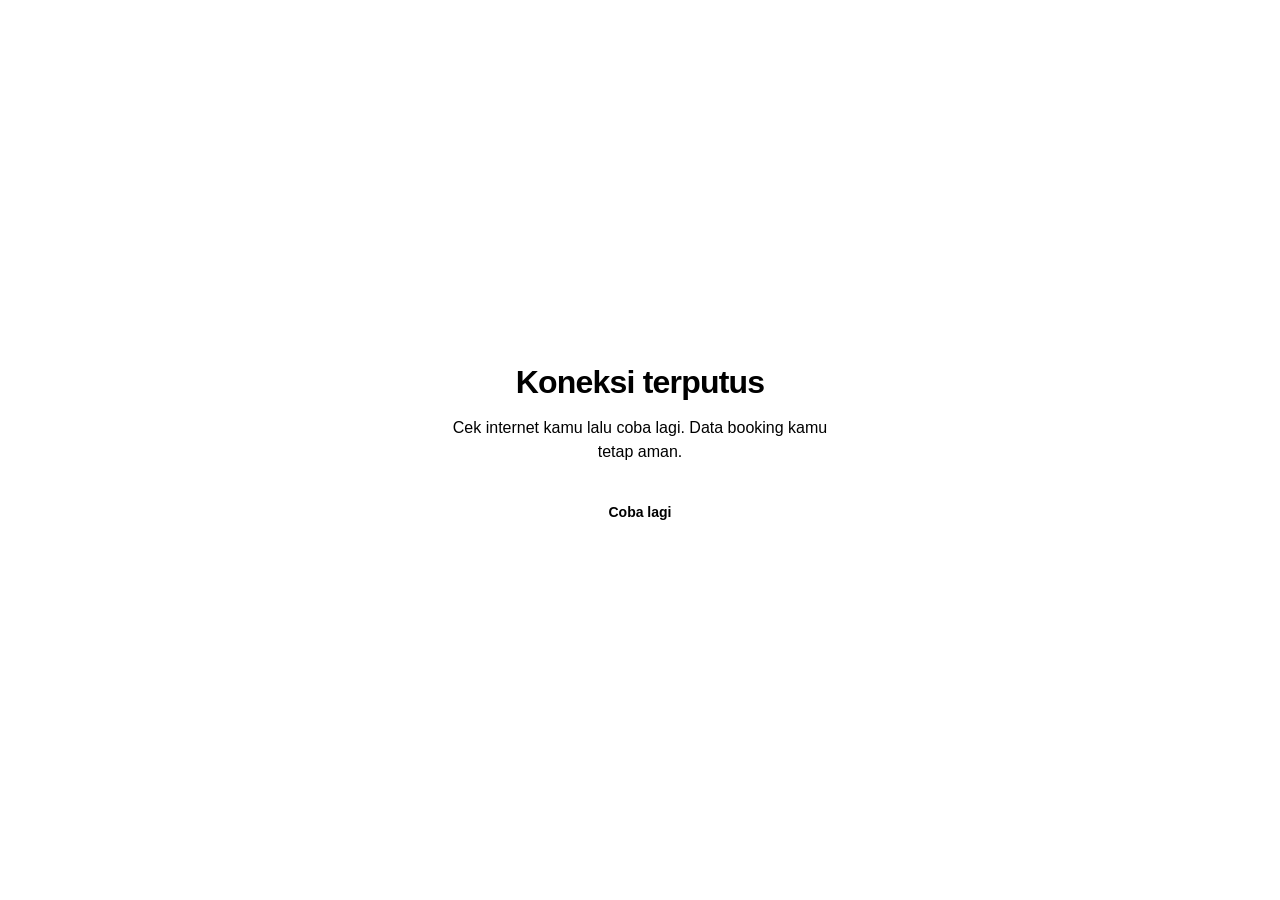
<file: offline.html>
<!DOCTYPE html>
<html lang="id">
<head>
  <meta charset="UTF-8">
  <meta name="viewport" content="width=device-width, initial-scale=1.0">
  <title>LapanganKu - Offline</title>
  <link rel="stylesheet" href="styles.css">
  <style>
    body { display: flex; align-items: center; justify-content: center; min-height: 100vh; padding: 24px; }
    .offline-box { text-align: center; max-width: 400px; }
    .offline-box h1 { font-size: 32px; margin-bottom: 16px; }
    .offline-box p { color: var(--text2); margin-bottom: 24px; }
  </style>
</head>
<body>
  <div class="offline-box">
    <h1>Koneksi terputus</h1>
    <p>Cek internet kamu lalu coba lagi. Data booking kamu tetap aman.</p>
    <button class="btn btn-primary" onclick="location.reload()">Coba lagi</button>
  </div>
</body>
</html>
</file>
<file: styles.css>
/* ============================================================
 LAPANGANKU DESIGN SYSTEM v2 - "COURT JOURNAL"
 Bahasa: editorial-scoreboard. Sudut tajam, garis 1px sebagai
 elemen struktural, monospace untuk semua data, warna brand
 dipakai hemat sebagai aksen. Tokens only (RULES 1.3).
 ============================================================ */
:root{
 /* WHY font: -apple-system resolve ke San Francisco di macOS/iOS.
    BlinkMacSystemFont untuk Chrome di macOS. Tanpa fallback sans-serif —
    di platform non-Apple, browser pakai default sistem (Arial/Helvetica). */
 /* WHY (2026-10-24, permintaan Mas): font, skala ukuran, dan struktur warna menyalin
    sistem KapalPro (SF Pro Display utk judul/angka besar, SF Pro Text utk isi,
    skala clamp, sasis netral slate) - hue utama diganti biru ke hijau. */
 --font-display: "SF Pro Display", -apple-system, BlinkMacSystemFont, "Segoe UI", Roboto, sans-serif;
 --font-body: "SF Pro Text", -apple-system, BlinkMacSystemFont, "Segoe UI", Roboto, "Helvetica Neue", Arial, sans-serif;
 --font: var(--font-body);
 --text-xs: 0.75rem; --text-sm: 0.875rem; --text-base: 1rem;
 --text-lg: clamp(1.125rem, 1.06rem + 0.34vw, 1.25rem);
 --text-xl: clamp(1.25rem, 1.15rem + 0.50vw, 1.5rem);
 --text-2xl: clamp(1.5rem, 1.31rem + 0.95vw, 2rem);
 --text-3xl: clamp(2rem, 1.65rem + 1.75vw, 3rem);
 --text-4xl: clamp(2.25rem, 1.71rem + 2.90vw, 3.5rem);
 --fw-regular: 400; --fw-medium: 500; --fw-semibold: 600; --fw-bold: 700;
 /* spacing scale 8px base */
 --sp-1: 8px; --sp-2: 16px; --sp-3: 24px; --sp-4: 32px; --sp-5: 48px; --sp-6: 64px; --sp-7: 80px;
 /* radius: 4 nilai saja, konsisten */
 --r-sm: 8px; --r-md: 12px; --r-lg: 16px; --r-xl: 24px; --r-full: 999px;
 --maxw: 1280px;
 --ease: cubic-bezier(0.22, 1, 0.36, 1);
 --t-fast: 160ms; --t-med: 280ms; --t-slow: 480ms;
 --sec-pad: 96px;
 --card: var(--bg2);
 /* shadow: 2 tingkat saja */
 --sh-sm: 0 1px 2px rgba(0,0,0,.04), 0 2px 8px rgba(0,0,0,.06);
 --sh-md: 0 2px 8px rgba(0,0,0,.06), 0 8px 24px rgba(0,0,0,.08);
 --sh-lg: 0 8px 32px rgba(0,0,0,.12), 0 16px 48px rgba(0,0,0,.10); }
[data-theme="dark"]{ --bg:#0F172A; --bg2:#1E293B; --bg3:#334155;
 --border:#334155; --border2:#475569;
 --text:#F8FAFC; --text2:#CBD5E1; --text3:#94A3B8; 
 --brand:#4ADE80; --brand2:#22C55E; --on-brand:#052E16;
 --brand-text:#4ADE80; --brand-soft:rgba(74,222,128,.12);
 --brand-strong:#86EFAC; 
 --accent:#4ADE80; --on-accent:#052E16; --accent-soft:rgba(74,222,128,.12);
 --ok:#6FE59A; --warn:#FFC94D; --bad:#FF7A70;
 --ok-soft:rgba(111,229,154,.12); --warn-soft:rgba(255,201,77,.12); --bad-soft:rgba(255,122,112,.12);
 --shadow: 0 1px 2px rgba(0,0,0,.35), 0 8px 24px rgba(0,0,0,.38), 0 20px 48px rgba(0,0,0,.30);
 --shadow-sm: 0 1px 2px rgba(0,0,0,.30), 0 4px 12px rgba(0,0,0,.22);
 --focus:#4ADE80; --scrim:rgba(2,6,17,.66);
 /* WHY --hatch (audit P1-4): lihat catatan di tema terang - pola diagonal penanda slot terisi. */
 --hatch: repeating-linear-gradient(45deg, transparent 0 3px, var(--border2) 3px 4px);
 color-scheme: dark; }
[data-theme="light"]{ --bg:#F8FAFC; --bg2:#FFFFFF; --bg3:#F1F5F9;
 --border:#E2E8F0; --border2:#CBD5E1;
 --text:#0F172A; --text2:#475569; --text3:#64748B;
 --brand:#16A34A; --brand2:#22C55E; --on-brand:#FFFFFF;
 --brand-text:#15803D; --brand-soft:rgba(22,163,74,.10);
 --brand-strong:#166534; 
 --accent:#15803D; --on-accent:#FFFFFF; --accent-soft:rgba(21,128,61,.10);
 --ok:#17703B; --warn:#8A6100; --bad:#B93A30;
 --ok-soft:rgba(23,112,59,.10); --warn-soft:rgba(138,97,0,.10); --bad-soft:rgba(185,58,48,.09);
 --shadow: 0 1px 1px rgba(15,23,42,.04), 0 4px 14px rgba(15,23,42,.08), 0 12px 32px rgba(15,23,42,.10); 
 --shadow-sm: 0 1px 2px rgba(15,23,42,.06), 0 2px 8px rgba(15,23,42,.08);
 --focus:#16A34A; --scrim:rgba(15,23,42,.5);
 /* WHY --hatch (audit P1-4): dipakai .slot.booked + legenda l-booked sebagai pembeda visual
    "terisi" vs "tidak bisa". Sebelumnya variabel ini TIDAK PERNAH didefinisikan sehingga
    deklarasi background jadi tidak valid dan pola hatch hilang di kedua tema. */
 --hatch: repeating-linear-gradient(45deg, transparent 0 3px, var(--border2) 3px 4px);
 color-scheme: light; }
/* ============ RESET & BASE ============ */
*,*::before,*::after{ box-sizing:border-box; margin:0; padding:0; }
html{ scroll-behavior:smooth; }
body{ background:var(--bg); color:var(--text);
 font-family:var(--font-body);
 font-size:16px; line-height:1.5;
 -webkit-font-smoothing:antialiased; }
img,svg{ max-width:100%; display:block; }
button{ font:inherit; color:inherit; background:none; border:none; cursor:pointer; }
input,select{ font:inherit; color:inherit; }
a{ color:var(--brand-text); text-decoration:none; }
a:hover{ text-decoration:underline; }
:focus-visible{ outline:2px solid var(--focus); outline-offset:2px; border-radius:var(--r-sm); box-shadow:0 0 0 4px var(--brand-soft); }
::selection{ background:var(--brand); color:var(--on-brand); }
::-webkit-scrollbar{ width:8px; height:8px; }
::-webkit-scrollbar-track{ background:var(--bg); }
::-webkit-scrollbar-thumb{ background:var(--border2); border-radius:var(--r-full); }
::-webkit-scrollbar-thumb:hover{ background:var(--text3); }
.sr-only{ position:absolute; width:1px; height:1px; padding:0; margin:-1px; overflow:hidden; clip:rect(0 0 0 0); white-space:nowrap; border:0; }
.skip-link{ position:absolute; left:8px; top:8px; z-index:200; background:var(--brand); color:var(--on-brand); padding:8px 16px; border-radius:var(--r-sm); transform:translateY(-56px); transition:transform var(--t-fast) var(--ease); font-size:12px; } 
.skip-link:focus{ transform:translateY(0); }
.link-plain{ background:none; border:none; cursor:pointer; padding:12px 8px; margin:-12px -8px; display:inline-block; color:var(--brand-text); text-decoration:underline; }
/* Typography scale: 12, 14, 16, 20, 24, 32, 48, 72 — weight 400/600/700/800 — tracking -0.02em/0/.01em */
h1{ font-family:var(--font-display); font-size:var(--text-4xl); line-height:1.15; letter-spacing:-0.025em; font-weight:var(--fw-bold); }
h2{ font-family:var(--font-display); font-size:clamp(1.75rem, 1.53rem + 1.10vw, 2.25rem); line-height:1.25; letter-spacing:-0.02em; font-weight:var(--fw-bold); }
h3{ font-family:var(--font-display); font-size:var(--text-2xl); font-weight:var(--fw-semibold); line-height:1.35; letter-spacing:-0.01em; }
.display{ font-family:var(--font-display); font-size:var(--text-4xl); line-height:1.08; letter-spacing:-0.03em; font-weight:var(--fw-bold); font-optical-sizing:auto; }
.kpi-value,.summary-total b,.booking-code,.ccv-amount,.step .n{ font-family:var(--font-display); }
.mlabel{ font-size:12px; letter-spacing:.01em; color:var(--text2); font-weight:var(--fw-semibold); }
.mlabel b{ color:var(--brand-text); font-weight:var(--fw-bold); }
.muted{ color:var(--text2); } .faint{ color:var(--text3); }
.t-sm{ font-size:14px; } .t-xs{ font-size:12px; }
.num-tab{ font-variant-numeric:tabular-nums; }
/* WHY .mono = tabular-nums (audit 360): kelas ini dipakai 15x di chunk-booking/monitoring
   (kode booking, jam, harga) tapi TIDAK PERNAH didefinisikan - sisa dari SF Mono yang dihapus
   di rev 3d. Tidak dikembalikan ke monospace (keputusan user: satu keluarga font), tapi angka
   tetap layak tabular agar kolom jam/harga rata. */
.mono{ font-variant-numeric:tabular-nums; }
/* ============ LAYOUT ============ */
.container{ max-width:var(--maxw); margin:0 auto; padding:0 var(--sp-3); }
.section{ padding:var(--sec-pad) 0 0; position:relative; scroll-margin-top:80px; }
.section > *{ position:relative; }
/* WHY gambar teknik di atas kertas putih (overhaul): denah lama memakai kanvas gelap +
   garis neon + glow + dash + gradien - itu yang membuatnya terasa seperti "AI slop".
   Gaya gambar teknik nyata: kertas putih, warna solid, garis rambut, garis dimensi
   dengan tick. Tidak ada efek sama sekali.
   WHY bertumpuk 1 kolom (bukan 2 kolom): saat berdampingan, denah lapangan yang lanskap
   harus berbagi lebar dengan denah gedung sehingga keduanya menyusut dan label jadi
   kecil. Bertumpuk membuat tiap denah memakai lebar penuh - jauh lebih terbaca.
   WHY max-width 780px: pada lebar penuh, denah gedung yang hampir persegi menjadi
   sangat tinggi (terukur 956px) sehingga satu denah memakan hampir satu layar penuh.
   780px menjaga kedua denah tetap terbaca namun lebih seimbang tingginya. */
.denah-grid{ scroll-margin-top:80px; display:grid; grid-template-columns:1fr; gap:var(--sp-4); margin-top:var(--sp-4); max-width:780px; }
.denah-card{ position:relative; background:var(--card); border:1px solid var(--border); border-radius:var(--r-lg); padding:var(--sp-4); transition:border-color var(--t-med) var(--ease), box-shadow var(--t-med) var(--ease), transform var(--t-med) var(--ease); overflow:hidden; }
.denah-card::before{ content:''; position:absolute; inset:0; border-radius:var(--r-lg); padding:1px; background:linear-gradient(135deg, var(--brand) 0%, transparent 50%, var(--brand) 100%); -webkit-mask:linear-gradient(#fff 0 0) content-box, linear-gradient(#fff 0 0); -webkit-mask-composite:xor; mask-composite:exclude; opacity:0; transition:opacity var(--t-med) var(--ease); pointer-events:none; }
.denah-card:hover{ border-color:transparent; box-shadow:0 12px 40px rgba(0,0,0,0.3), 0 0 0 1px rgba(185,231,43,0.15); transform:translateY(-4px); }
.denah-card:hover::before{ opacity:1; }
/* WHY background putih tetap sama di kedua tema: diagram memang dirancang di atas
   kertas putih, jadi harus tetap putih di tema gelap sekalipun - itu gaya gambar teknik.
   WHY aspect-ratio asli per denah: karena sudah bertumpuk, tiap denah tidak perlu
   dipaksa sama tinggi lagi - cukup memakai rasio aslinya. Sisa ruang (letterbox) tidak
   terlihat karena panel dan kertas sama-sama putih. */
.denah-card .denah-img-wrap{ position:relative; border-radius:var(--r-md); overflow:hidden; background:#FFFFFF; display:flex; align-items:center; justify-content:center; }
.denah-card .denah-img-wrap::after{ content:''; position:absolute; inset:0; border-radius:var(--r-md); box-shadow:inset 0 0 0 1px var(--border); pointer-events:none; }
.denah-grid > .denah-card:first-child .denah-img-wrap{ aspect-ratio:600 / 370; }
/* WHY tanpa max-height/max-width: keduanya memaksa lebar panel mengecil sehingga muncul
   ruang kosong di sisi kartu (terukur panel 615px di kartu 916px). Rasio asli saja
   membuat panel selalu mengisi lebar kartu penuh. */
.denah-grid > .denah-card:last-child .denah-img-wrap{ aspect-ratio:560 / 565; }
.denah-card img{ width:100%; height:100%; object-fit:contain; object-position:center; display:block; transition:transform var(--t-slow) var(--ease); }
.denah-card:hover img{ transform:scale(1.02); }
.denah-card .denah-label{ margin-top:20px; font-size:14px; font-weight:var(--fw-semibold); color:var(--text); letter-spacing:-0.01em; display:flex; align-items:center; gap:8px; }
.denah-card .denah-label::before{ content:''; width:6px; height:6px; border-radius:var(--r-sm); background:var(--brand); flex:none; }
.denah-card .denah-desc{ margin-top:6px; font-size:13px; color:var(--text3); line-height:1.6; }
/* WHY top:6px (bukan 24px): pada 24px badge menimpa tepi atas panel putih dan terlihat
   "ditempel" sekaligus mendesak garis dimensi. Di 6px badge duduk di padding atas kartu,
   di atas panel, jadi tidak ada elemen yang bertumpuk. */
.denah-card .denah-badge{ position:absolute; z-index:2; top:6px; right:var(--sp-3); padding:4px 10px; border-radius:var(--r-full); background:var(--bg2); border:1px solid var(--border2); font-size:11px; font-weight:var(--fw-semibold); color:var(--text2); }
@media (max-width:768px){
  /* WHY max-height dilepas di mobile: pada lebar sempit, batas tinggi membuat gambar
     menyusut horizontal dan menyisakan ruang putih. Rasio asli saja sudah benar. */
  .denah-grid > .denah-card:last-child .denah-img-wrap{ max-height:none; }
}
.sec-rule{ display:flex; justify-content:space-between; align-items:baseline; gap:24px; border-top:1px solid var(--border); padding-top:16px; margin-bottom:32px; flex-wrap:wrap; }
.sec h2{ margin-bottom:12px; letter-spacing:-0.02em; }
.lede{ color:var(--text2); font-size:16px; max-width:44em; margin-bottom:32px; line-height:1.6; } 
@media (max-width:768px){ :root{ --sec-pad:40px; } h1{ letter-spacing:-0.01em; } h3{ letter-spacing:0; } } 
/* ============ HEADER ============ */
.hero-media picture{ display:block; aspect-ratio:1280/960; } /* WHY Lighthouse CLS: reflow saat hero img termuat menggeser footer (skor 0.74) - aspect-ratio di wrapper picture mencadangkan ruang lebih awal dari width/height img yang tertunda render */
/* Waiver user (25 Sep): bebas dari batas blur RULES untuk pass apple-design - 16px + saturate 180% ala iOS.
 Deklarasi ganda: browser tanpa color-mix (Safari 15) memakai var(--bg) solid - graceful degradation Rule 7.3 */
.hdr{ position:sticky; top:0; z-index:100; background:var(--bg); background:color-mix(in srgb, var(--bg) 82%, transparent); backdrop-filter:blur(20px) saturate(200%); -webkit-backdrop-filter:blur(20px) saturate(200%); border-bottom:1px solid var(--border); }
.topbar-progress{ position:absolute; left:0; right:0; bottom:-1px; height:2px; overflow:hidden; opacity:0; transition:opacity var(--t-fast) var(--ease); pointer-events:none; }
.topbar-progress.on{ opacity:1; }
.topbar-progress i{ display:block; height:100%; width:40%; background:var(--brand-strong); transform:translateX(-100%); }
.topbar-progress.on i{ animation:progress-slide 1s var(--ease) infinite; }
@keyframes progress-slide{ from{ transform:translateX(-100%); } to{ transform:translateX(350%); } }
.hdr-in{ display:flex; align-items:center; gap:var(--sp-2); height:60px; }
.logo{ display:flex; align-items:center; gap:10px; font-weight:var(--fw-bold); font-size:16px; letter-spacing:-0.02em; color:var(--text); margin-right:var(--sp-2); }

.logo svg{ flex:none; }
.nav{ display:flex; gap:2px; flex:1; }
.nav a{ position:relative; padding:8px 14px; min-height:44px; display:inline-flex; align-items:center; color:var(--text2); font-size:12px; font-weight:var(--fw-semibold); border-radius:var(--r-sm); transition:color var(--t-fast) var(--ease), background-color var(--t-fast) var(--ease); }

.nav a[aria-current="page"]{ color:var(--text); background:var(--bg3); border-radius:var(--r-full); }
.hdr-actions{ display:flex; align-items:center; gap:8px; margin-left:auto; }
.icon-btn{ min-width:44px; height:44px; display:inline-flex; align-items:center; justify-content:center; gap:6px; border-radius:var(--r-sm); border:1px solid var(--border); color:var(--text2); transition:transform var(--t-fast) var(--ease), color var(--t-fast) var(--ease), border-color var(--t-fast) var(--ease), background-color var(--t-fast) var(--ease); }
.icon-btn.labeled{ width:auto; padding:0 14px; font-size:12px; font-weight:var(--fw-semibold); }
.icon-btn.labeled span.lbl{ white-space:nowrap; }


.icon-btn[aria-pressed="true"]{ color:var(--brand-text); border-color:var(--brand-text); }
@media (max-width:640px){ .nav a{ padding:8px 8px; letter-spacing:.01em; } .logo{ flex:none; } .logo span{ display:none; } .hdr-actions{ flex:none; } .hdr-actions .lbl{ display:none; } .icon-btn.labeled{ padding:10px; } .user-chip .t-sm{ display:none; } .hdr-in{ gap:8px; } } 
@media (max-width:420px){ .nav a:first-child{ display:none; } } 
@media (max-width:360px){ .hdr-in{ gap:4px; } .icon-btn.labeled{ padding:8px; } .user-chip{ padding:6px 8px; } .hdr-actions{ gap:6px; } } 
/* user chip */
.user-wrap{ position:relative; min-height:44px; }
.user-chip{ display:flex; align-items:center; gap:10px; min-height:44px; padding:4px 14px 4px 4px; border:1px solid var(--border); border-radius:var(--r-sm); transition:border-color var(--t-fast) var(--ease), transform var(--t-fast) var(--ease); }

.user-chip[aria-expanded="true"]{ border-color:var(--brand-text); }
.avatar{ width:32px; height:32px; border-radius:var(--r-full); background:var(--brand); color:var(--on-brand); display:flex; align-items:center; justify-content:center; font-weight:var(--fw-bold); font-size:14px; } 
.user-menu{ position:absolute; right:0; top:calc(100% + 8px); background:var(--bg2); border:1px solid var(--border2); border-radius:var(--r-md); box-shadow:var(--sh-md); min-width:230px; padding:8px; opacity:0; transform:translateY(-4px) scale(.97); transform-origin:top right; pointer-events:none; transition:opacity var(--t-fast) var(--ease), transform var(--t-fast) var(--ease); } /* popover ala iPadOS: kartu 12px + elevasi berlapis */
.user-menu.open{ opacity:1; transform:translateY(0) scale(1); pointer-events:auto; }
.user-menu .um-name{ font-weight:var(--fw-bold); padding:8px 12px 2px; }
.user-menu .um-email{ font-size:12px; color:var(--text2); padding:0 12px 10px; border-bottom:1px solid var(--border); margin-bottom:8px; word-break:break-all; }
.user-menu button{ display:flex; width:100%; align-items:center; gap:8px; padding:10px 12px; min-height:44px; border-radius:var(--r-sm); color:var(--text2); font-size:12px; transition:opacity var(--t-fast) var(--ease); }
.user-menu button:hover{ color:var(--text); opacity:.85; }
/* ============ BUTTONS ============ */
.btn{ display:inline-flex; align-items:center; justify-content:center; gap:10px; min-height:48px; padding:12px 24px; border-radius:var(--r-full); font-size:14px; font-weight:var(--fw-semibold); border:1px solid transparent; position:relative; overflow:hidden; transition:transform var(--t-fast) var(--ease), opacity var(--t-fast) var(--ease), box-shadow var(--t-fast) var(--ease), background-color var(--t-fast) var(--ease); }




.btn[disabled]{ opacity:.4; cursor:not-allowed; transform:none; }
/* WHY ripple: layer radial terpisah (opacity+transform only, scale ke 2.4) - node dihapus sendiri via animationend */
.btn .ripple{ position:absolute; border-radius:50%; pointer-events:none; background:currentColor; opacity:.25; transform:scale(0); animation:ripple 500ms var(--ease) forwards; }
@keyframes ripple{ to{ transform:scale(2.4); opacity:0; } }
.btn-primary{ background:var(--brand); color:var(--on-brand); }

.btn-ghost{ border-color:var(--border2); color:var(--text); }

.btn-danger{ border-color:var(--bad); color:var(--bad); background:transparent; }

.btn-sm{ min-height:44px; padding:8px 16px; font-size:12px; }
.btn .spin{ display:none; width:14px; height:14px; border:2px solid currentColor; border-top-color:transparent; border-radius:50%; animation:rot .8s linear infinite; }
.btn.loading .spin{ display:inline-block; }
.btn.loading{ opacity:.75; pointer-events:none; }
@keyframes rot{ to{ transform:rotate(360deg); } }
/* ============ TAGS (square, mono) ============ */
.tag{ display:inline-flex; align-items:center; gap:7px; padding:5px 12px; border-radius:var(--r-full); font-size:12px; font-weight:var(--fw-bold); } /* pill ala iOS */
.tag::before{ content:""; width:7px; height:7px; border-radius:var(--r-full); background:currentColor; flex:none; }
.tag-ok{ background:var(--ok-soft); color:var(--ok); }
.tag-warn{ background:var(--warn-soft); color:var(--warn); }
.tag-bad{ background:var(--bad-soft); color:var(--bad); }
.tag-brand{ background:var(--brand-soft); color:var(--brand-text); }
.tag-neutral{ background:var(--bg3); color:var(--text2); }
/* ============ CARDS / PANELS ============ */
.card{ background:var(--bg2); border:1px solid var(--border); border-radius:var(--r-md); padding:var(--sp-3); box-shadow:var(--sh-sm); } /* kartu ala iOS: permukaan naik + bayangan lembut */
.panel{ background:var(--bg2); border:1px solid var(--border); border-radius:var(--r-md); padding:var(--sp-3); box-shadow:var(--sh-sm); }
.panel h3{ margin-bottom:var(--sp-2); letter-spacing:-0.01em; }
.block + .block{ margin-top:var(--sp-3); }
.block-title{ display:flex; justify-content:space-between; align-items:center; gap:16px; margin-bottom:8px; flex-wrap:wrap; }
.block-title .hint{ font-size:12px; color:var(--text3); }
.divider{ border:none; border-top:1px solid var(--border); margin:var(--sp-3) 0; }
/* ============ HERO ============ */
.hero{ padding:var(--sp-7) 0 0; }
.hero-grid{ display:grid; grid-template-columns:7fr 5fr; gap:var(--sp-6); align-items:start; } 
.hero-copy{ display:flex; flex-direction:column; gap:var(--sp-3); align-items:flex-start; }
.kicker{ display:flex; align-items:center; gap:12px; font-size:12px; font-weight:var(--fw-semibold); color:var(--text2); }
.kicker::before{ content:""; width:8px; height:8px; border-radius:var(--r-full); background:var(--brand-strong); flex:none; }
.lede-hero{ font-size:20px; color:var(--text2); max-width:32em; margin:4px 0 8px; line-height:1.6; }
.hero-cta{ display:flex; gap:var(--sp-2); flex-wrap:wrap; align-items:center; margin-top:8px; }
.link-arrow{ display:inline-flex; align-items:center; gap:8px; min-height:48px; padding:12px 8px; font-size:12px; font-weight:var(--fw-semibold); color:var(--text2); transition:color var(--t-fast) var(--ease); }
.link-arrow:hover{ color:var(--text); }
.link-arrow svg{ transition:transform var(--t-fast) var(--ease); }
.link-arrow:hover svg{ transform:translateY(2px); }
.hero-media{ margin-top:var(--sp-1); position:relative; overflow:hidden; border-radius:var(--r-lg); } 
/* WHY Lighthouse CLS (0.74): reflow saat hero img selesai dimuat menggeser footer - aspect-ratio di wrapper picture
 mencadangkan ruang SEBELUM browser menghitung layout dari width/height img (yang baru efektif setelah dimuat).
 translateZ memberi layer sendiri - gambar besar yang didekode tidak memicu reflow viewport. */
.hero-media picture{ display:block; aspect-ratio:1280/960; transform:translateZ(0); }
.hero-media img{ width:100%; height:100%; object-fit:cover; display:block; border:1px solid var(--border); border-radius:var(--r-lg); filter:saturate(.92) contrast(1.02); transition:transform 600ms var(--ease); } 
.hero-media:hover img{ transform:scale(1.025); }
.hero-media::after{ content:''; position:absolute; inset:0; pointer-events:none; box-shadow:inset 0 0 0 1px var(--border); border-radius:var(--r-lg); transition:box-shadow var(--t-med) var(--ease); }
.hero-media:hover::after{ box-shadow:inset 0 0 0 1px var(--border2), 0 6px 22px var(--brand-soft); }

.strip{ display:grid; grid-template-columns:repeat(4,1fr); border-top:1px solid var(--border); border-bottom:1px solid var(--border); margin-top:var(--sp-6); }
.strip .cell{ padding:20px 24px 20px 0; }
.strip .cell + .cell{ border-left:1px solid var(--border); padding-left:24px; }
.strip .cl{ font-size:12px; color:var(--text3); }
.strip .cv{ font-size:16px; font-weight:var(--fw-bold); margin-top:6px; font-variant-numeric:tabular-nums; letter-spacing:-0.01em; }
@media (max-width:900px){ .hero-grid{ grid-template-columns:1fr; gap:var(--sp-4); } }
@media (max-width:768px){ .strip{ grid-template-columns:1fr 1fr; }
 .strip .cell{ padding:14px 16px 14px 0; }
 .strip .cell + .cell{ border-left:1px solid var(--border); padding-left:16px; }
 .strip .cell:nth-child(odd){ border-left:0; padding-left:0; }
 .strip .cell:nth-child(n+3){ border-top:1px solid var(--border); } }
/* ============ COURT LIST (editorial rows) ============ */
.court-list{ border-bottom:1px solid var(--border); }
.court-row{ display:grid; grid-template-columns:44px 1fr auto 40px; align-items:center; gap:20px; padding:24px 0; border-top:1px solid var(--border); color:var(--text); min-height:88px; transition:background-color var(--t-fast) var(--ease), transform var(--t-fast) var(--ease); }
 
.court-row .idx{ font-size:14px; color:var(--text3); font-variant-numeric:tabular-nums; transition:color var(--t-fast) var(--ease); }

.court-row .cwrap{ display:flex; flex-direction:column; gap:4px; min-width:0; }
.court-row .cname{ font-size:24px; font-weight:var(--fw-bold); letter-spacing:-0.02em; line-height:1.2; transition:color var(--t-fast) var(--ease); }

.court-row .cmeta{ display:flex; align-items:center; gap:8px; font-size:12px; color:var(--text3); }
.court-row .dot{ width:8px; height:8px; border-radius:var(--r-full); background:var(--ok); flex:none; }
.court-row .cprice{ font-size:20px; font-weight:var(--fw-bold); font-variant-numeric:tabular-nums; white-space:nowrap; }
.court-row .cprice small{ font-size:12px; color:var(--text3); font-weight:var(--fw-semibold); }
.court-row .go{ color:var(--text3); display:flex; justify-content:flex-end; transition:transform var(--t-fast) var(--ease), color var(--t-fast) var(--ease); }

@media (max-width:640px){ .court-row{ grid-template-columns:32px 1fr auto; gap:12px; }
 .court-row .go{ display:none; }
 .court-row .cname{ font-size:20px; } }
/* ============ FACILITIES STRIP ============ */
/* WHY grid 4 kolom (bukan flex-wrap): dengan flex-wrap, 8 item pecah mengikuti lebar
   kontennya jadi baris 3 + 5 - garis pemisah antar baris tidak sejajar dan sisi kanan
   baris pertama kosong ~50%, terlihat berantakan. Grid membagi rata 4+4 sehingga semua
   garis pemisah lurus satu kolom dan tidak ada ruang menganggur. */
.fac-strip{ display:grid; grid-template-columns:repeat(4,1fr); grid-auto-rows:1fr; border-top:1px solid var(--border); border-bottom:1px solid var(--border); }
/* WHY `>` (direct child): label dibungkus <span class="fac-t">, tanpa ini aturan
   padding/border ikut kena label dalam dan tiap item jadi dobel garis.
   WHY border kiri (bukan kanan): dengan border kanan, item terakhir tiap baris masih
   membawa garis dan tepi kanan strip jadi terlihat "menggantung". Border kiri + nol
   di item pertama tiap baris membuat tepi kiri bersih dan garis hanya di ANTAR kolom. */
.fac-strip > span{ font-size:12px; font-weight:var(--fw-semibold); color:var(--text2); padding:18px 20px; border-left:1px solid var(--border); min-height:64px; display:flex; align-items:center; gap:10px; }
.fac-strip > span:nth-child(4n+1){ border-left:0; padding-left:0; }
.fac-strip > span svg{ flex:none; color:var(--brand-text); }
/* WHY min-width:0 + line-height: label terpanjang ("Rental raket + shuttle") bisa
   membungkus 2 baris; tanpa ini sel grid bisa melar melebihi kolomnya. */
.fac-strip .fac-t{ min-width:0; line-height:1.35; }
@media (max-width:768px){ .fac-strip{ grid-template-columns:repeat(2,1fr); }
  .fac-strip > span:nth-child(4n+1){ border-left:1px solid var(--border); padding-left:20px; }
  .fac-strip > span:nth-child(2n+1){ border-left:0; padding-left:0; } }
/* WHY satu rasio 4:3: 3 foto galeri ini aslinya beda rasio (3:2, 2:3, 3:4), jadi grid
   tampak berantakan. Semua dipaksa ke 4:3 + object-fit:cover agar ukurannya identik
   dan crop-nya bersih tanpa distorsi (stretch).
   WHY border/radius di figure, bukan img: figure punya overflow:hidden, jadi border
   pada img akan ikut terpotong oleh crop. */
.gallery{ display:grid; grid-template-columns:repeat(3,1fr); gap:16px; margin-top:var(--sp-4); }
.gallery figure{ margin:0; position:relative; aspect-ratio:4 / 3; overflow:hidden; border:1px solid var(--border); border-radius:var(--r-md); transition:box-shadow var(--t-slow) var(--ease); }
.gallery img{ width:100%; height:100%; display:block; object-fit:cover; object-position:center; filter:saturate(.92) contrast(1.02); transition:transform var(--t-slow) var(--ease); }
.gallery figure:hover img{ transform:scale(1.04); }
.gallery figure:hover{ box-shadow:0 12px 32px rgba(0,0,0,.15); }

@media (max-width:768px){ .gallery{ grid-template-columns:repeat(2,1fr); } }
/* ============ STEPS ============ */
.steps{ display:grid; grid-template-columns:repeat(3,1fr); gap:var(--sp-3); }
.step{ border-top:1px solid var(--border); padding-top:24px; }
.step .n{ display:block; font-size:48px; font-weight:var(--fw-bold); color:var(--brand-text); line-height:1.1; margin-bottom:16px; font-variant-numeric:tabular-nums; letter-spacing:-0.02em; }
.step p{ color:var(--text2); font-size:16px; margin-top:8px; line-height:1.6; }
@media (max-width:768px){ .steps{ grid-template-columns:1fr; } }
/* ============ FAQ ============ */
.faq details{ border-top:1px solid var(--border); }
.faq details:last-child{ border-bottom:1px solid var(--border); }
.faq summary{ list-style:none; display:flex; justify-content:space-between; align-items:center; gap:24px; padding:24px 0; min-height:44px; cursor:pointer; font-size:20px; font-weight:var(--fw-semibold); letter-spacing:-0.01em; transition:color var(--t-fast) var(--ease), transform var(--t-fast) var(--ease); }
.faq summary::-webkit-details-marker{ display:none; }
 
.faq summary svg{ flex:none; color:var(--text3); transition:transform var(--t-med) var(--ease); }
.faq details[open] summary svg{ transform:rotate(45deg); }
.faq .faq-body{ padding:0 40px 24px 0; color:var(--text2); max-width:56em; line-height:1.6; }
/* ============ FOOTER ============ */
.footer{ border-top:1px solid var(--border); padding:var(--sp-6) 0 var(--sp-3); margin-top:var(--sp-7); }
.foot-grid{ display:grid; grid-template-columns:2fr 1fr 1fr; gap:var(--sp-4); }
.foot-grid h3{ font-size:14px; font-weight:var(--fw-semibold); color:var(--text2); margin-bottom:12px; }
.foot-grid ul{ list-style:none; display:flex; flex-direction:column; gap:0; align-items:flex-start; }
.foot-grid li, .foot-grid p{ color:var(--text2); font-size:14px; line-height:1.6; }
.foot-grid .flink{ font-size:12px; color:var(--text2); text-decoration:none; display:flex; align-items:center; min-height:44px; padding:12px 12px 12px 0; } /* WHY Lighthouse target-size: display:flex (bukan inline-block) - inline-block duduk di baseline sehingga box klik 44px overflow keluar li dan bertabrakan antar item (LH: safe space 23px < 24px); flex = block-level pas 44px, align-items:flex-start menjaga lebar selebar teks, padding kanan memberi affordance tanpa menyentuh kolom tetangga */
.foot-grid .flink:hover{ color:var(--text); }
.foot-grid .flink.link-plain{ margin:0; } /* WHY target-size: link-plain bawa margin -12px utk tekst inline; di footer, margin negatif itu membuat box 44px saling menimpa (LH: safe space 20px) */
/* WHY perf (LCP render-delay 85%): landing dirender statis di HTML (SSR shell) - hero melukis sebelum JS tiba.
 Konten sinkron dengan fungsi JS (landingHeroHtml + landingSectionsHtml, config demo); JS hydration re-render ulang
 di task yang sama tanpa perubahan visual. Regenerate saat konten landing berubah: node tools/build-ssr.mjs */
.colophon{ margin-top:var(--sp-5); padding-top:16px; border-top:1px solid var(--border); display:flex; justify-content:space-between; gap:16px; flex-wrap:wrap; font-size:12px; color:var(--text3); }
@media (max-width:768px){ .foot-grid{ grid-template-columns:1fr; } }
/* ============ DEMO BANNER ============ */
.demo-banner{ border-bottom:1px solid var(--border); background:var(--bg2); font-size:12px; color:var(--text2); padding:10px 24px; display:flex; gap:10px; align-items:center; justify-content:center; text-align:center; }
.demo-banner b{ color:var(--accent); }
/* ============ GATE / LOGIN ============ */
.gate{ max-width:460px; margin:var(--sp-6) auto; }
.gate .card{ display:flex; flex-direction:column; gap:var(--sp-2); align-items:center; padding:var(--sp-4); border-radius:var(--r-md); }
.gate h1{ font-size:32px; margin-bottom:4px; letter-spacing:-0.02em; }
.gate .kicker{ margin-bottom:8px; }
#gsi-holder{ min-height:44px; display:flex; justify-content:center; }
/* ============ TABS - segmented control ala iOS (rev 4d apple-design) ============ */
.tabs{ display:inline-flex; gap:2px; background:var(--bg3); border-radius:var(--r-md); padding:3px; margin-bottom:var(--sp-3); max-width:100%; overflow-x:auto; }
.tabs [role="tab"], .tabs [data-otab]{ padding:9px 16px; min-height:44px; font-size:14px; font-weight:var(--fw-semibold); color:var(--text2); border-radius:var(--r-sm); display:inline-flex; align-items:center; gap:8px; white-space:nowrap; transition:color var(--t-fast) var(--ease), background-color var(--t-fast) var(--ease), box-shadow var(--t-fast) var(--ease); }
.tabs [role="tab"]:hover, .tabs [data-otab]:hover{ color:var(--text); }
.tabs [role="tab"][aria-selected="true"], .tabs [data-otab][aria-selected="true"]{ color:var(--text); background:var(--bg2); box-shadow:var(--sh-sm); }
/* ============ BOOKING ============ */
.datebar{ display:flex; align-items:stretch; gap:8px; margin-bottom:var(--sp-2); }
.datebar .dnav{ align-self:center; }
.date-scroll{ display:flex; gap:8px; overflow-x:auto; scroll-behavior:smooth; scroll-snap-type:x proximity; scroll-padding-left:4px; padding-bottom:4px; scrollbar-width:thin; }
.date-chip{ flex:none; width:64px; min-height:60px; scroll-snap-align:start; border:1px solid var(--border); border-radius:var(--r-md); background:var(--bg2); display:flex; flex-direction:column; align-items:center; justify-content:center; gap:2px; transition:transform var(--t-fast) var(--ease), border-color var(--t-fast) var(--ease), background-color var(--t-fast) var(--ease); } /* kartu kecil 12px ala widget iOS */
.date-chip:hover{ border-color:var(--border2); transform:translateY(-2px); }

.date-chip[aria-pressed="true"]{ background:var(--brand); border-color:var(--brand-strong); color:var(--on-brand); transform:translateY(0); animation:slot-pop 200ms var(--ease); }
.date-chip .dc-day{ font-size:10px; font-weight:var(--fw-semibold); opacity:.75; }
.date-chip .dc-date{ font-size:20px; font-weight:var(--fw-bold); font-variant-numeric:tabular-nums; } .bk-grid{ display:grid; grid-template-columns:1fr 340px; gap:var(--sp-3); align-items:start; }
 .bk-grid > *{ min-width:0; } 
@media (max-width:1024px){ .bk-grid{ grid-template-columns:1fr; } }
/* slots */
.slot-grid{ display:grid; grid-template-columns:repeat(4,1fr); gap:8px; }
@media (min-width:641px){ .slot-grid{ grid-template-columns:repeat(8,1fr); } }
.slot{ min-height:48px; border:1px solid var(--border); border-radius:var(--r-md); background:var(--bg2); font-size:14px; font-weight:var(--fw-bold); font-variant-numeric:tabular-nums; display:flex; align-items:center; justify-content:center; gap:4px; position:relative; transition:transform var(--t-fast) var(--ease), border-color var(--t-fast) var(--ease), background-color var(--t-fast) var(--ease), color var(--t-fast) var(--ease); } /* slot ala app: 10px, di antara kontrol & kartu */
/* WHY slot pop: feedback pilihan dengan ring mengembang (box-shadow blur saja saat hover ringan, ring via inset shadow token) */



@keyframes slot-pop{ 0%{ transform:scale(.92); } 60%{ transform:scale(1.04); } 100%{ transform:scale(1); } }

 





@keyframes bell-swing{ 0%,84%,100%{ transform:rotate(0); } 88%{ transform:rotate(9deg); } 92%{ transform:rotate(-8deg); } 96%{ transform:rotate(4deg); } }


@keyframes fade-slide{ from{ opacity:0; transform:translateY(6px); } to{ opacity:1; transform:translateY(0); } }


.slot-legend i{ width:12px; height:12px; border-radius:var(--r-sm); display:inline-block; border:1px solid var(--border2); }





/* radio squares */



 /* pill kapsul */




/* court pick rows */







/* summary */









@media (max-width:1024px){ .sticky-summary{ position:static; } }
/* booking saya rows */




/* ============ OWNER ============ */
 /* panel KPI ala widget iOS: 20px */





@media (max-width:1024px){ .score{ grid-template-columns:1fr 1fr; }
 .score .kpi:nth-child(odd){ border-left:0; }
 .score .kpi:nth-child(n+3){ border-top:1px solid var(--border); }
 .kpi-value{ font-size:32px; } }
@media (max-width:480px){ .score{ grid-template-columns:1fr; } .score .kpi + .kpi{ border-left:0; border-top:1px solid var(--border); } .hdr-in{ padding:0 16px; } }
@media (max-width:360px){ .hdr-in{ padding:0 8px; } } 



table.timeline td{ height:30px; min-width:30px; border-radius:var(--r-sm); background:var(--bg3); }



 


 


.filters select, .filters input{ background:var(--bg2); border:1px solid var(--border); border-radius:var(--r-md); padding:8px 12px; min-height:44px; font-size:14px; }

 /* tabel dalam kartu ala Numbers/Settings */







/* ============ MODAL ============ */



 /* sheet iOS: 20px atas, tanpa garis aksen atas - material & elevasi cukup */
@media (min-width:640px){ .modal-backdrop{ align-items:center; padding:var(--sp-3); }
 .modal-panel{ border-radius:var(--r-lg); transform:scale(.96); transition:transform 200ms var(--ease); } /* dialog desktop: 20px ala macOS */
 .modal-backdrop.open .modal-panel{ transform:none; }
 .modal-backdrop.closing .modal-panel{ transform:scale(.96); } }
/* grab handle sheet mobile (§10): tidak tampil di desktop */
.sheet-grip{ display:none; }
@media (max-width:639px){ .sheet-grip{ display:block; width:36px; height:5px; border-radius:var(--r-full); background:var(--border2); margin:0 auto 10px; cursor:grab; touch-action:none; } } /* grip iOS */


@media (max-width:639px){ .modal-backdrop.open .modal-panel, .modal-backdrop.closing .modal-panel{ transition:none; } }





/* QRIS mock + payment */
 









/* form field modal (walk-in dst) - label kecil di atas input, konsisten dengan summary-rows */

.fld input, .fld select{ background:var(--bg2); border:1px solid var(--border); border-radius:var(--r-md); padding:10px 12px; min-height:44px; font-size:14px; color:var(--text); width:100%; }

/* ticket / success */

@keyframes pop-in{ from{ opacity:0; transform:scale(.7); } to{ opacity:1; transform:scale(1); } }


/* ============ TOAST ============ */


 /* ikon dalam bulatan lembut ala badge iOS */








@keyframes toast-in{ from{ opacity:0; transform:translateY(12px); } to{ opacity:1; transform:translateY(0); } }
@keyframes toast-out{ from{ opacity:1; } to{ opacity:0; transform:translateY(8px); } }
@keyframes toast-bar{ from{ transform:scaleX(1); } to{ transform:scaleX(0); } }
/* ============ SKELETON ============ */

.skel::after{ content:''; position:absolute; inset:0; background:linear-gradient(90deg,transparent,rgba(255,255,255,.08),transparent); transform:translateX(-100%); animation:shimmer 1.5s infinite; }
@keyframes pulse{ from{ opacity:.55; } to{ opacity:1; } }
@keyframes shimmer{ to{ transform:translateX(100%); } }
/* ============ EMPTY & ERROR STATE ============ */










/* ============ VIEW TRANSITION ============ */

/* WHY LCP: opacity:0 di frame awal membuat hero "tak terlihat" bagi LCP - kandidat menunggu animasi selesai
 (trace: kandidat hero img di-paint ulang @+2.7s). Transform-only tetap teranimasi tanpa menunda LCP. */
@keyframes view-in{ from{ transform:translateY(8px); } to{ transform:translateY(0); } }



/* stagger sudah ada di atas */









/* theme crossfade via View Transitions API - hanya opacity+transform sesuai RULES 1.5 */
@keyframes vt-in{ from{ opacity:0; transform:scale(1.012); } to{ opacity:1; transform:scale(1); } }
@keyframes vt-out{ from{ opacity:1; } to{ opacity:0; } }
::view-transition-old(root){ animation:vt-out 200ms var(--ease) both; }
::view-transition-new(root){ animation:vt-in 300ms var(--ease) both; }
/* ============ MICRO-INTERACTIONS ============ */
/* date-chip hover sudah ada di atas */
/* court-pick:active sudah ada di atas */
/* tabs transition sudah ada di atas */
.tabs [role="tab"]:active, .tabs [data-otab]:active{ transform:scale(.97); }
/* success-box animation sudah ada di atas */

/* toast animation sudah ada di atas */


/* page transition: fade+slide halus */


/* stagger sudah ada di atas */









/* ============ REDUCED MOTION ============ */
@media (prefers-reduced-motion: reduce){ *,*::before,*::after{ animation-duration:.01ms !important; animation-iteration-count:1 !important; transition-duration:.01ms !important; }
 html{ scroll-behavior:auto; } 
 ::view-transition-old(root), ::view-transition-new(root){ animation:none !important; }
 .chart-svg .bar{ transform:scaleY(1); }
 .hbar i{ transform:scaleX(1); }
 .reveal, [data-stagger] > *{ opacity:1; transform:none; transition:none; }
 .btn .ripple{ display:none; }
 .hero-media img{ transform:none !important; }
 .denah-card:hover img{ transform:none !important; }
 .gallery figure:hover img{ transform:none !important; }
 .court-row:hover{ transform:none !important; }
 .court-row:hover .go{ transform:none !important; }
 .faq summary:hover{ transform:none !important; }
 .date-chip:hover{ transform:none !important; }
 .slot.free:hover{ transform:none !important; }
 .radio-pill label:hover{ transform:none !important; }
 .court-pick:hover .cp-name{ transform:none !important; }
 .icon-btn:hover{ transform:none !important; }
 .user-chip:hover{ transform:none !important; }
 .btn-primary:hover{ transform:none !important; }
 .toast{ animation:none !important; }
 .slot.selected{ animation:none !important; }
 .success-box{ animation:none !important; }
 .waitlist-ok{ animation:none !important; }
 .inline-err{ animation:none !important; } }
@media (prefers-contrast: more){ :root{ --border:var(--text3); --border2:var(--text2); }
 .hdr{ background:var(--bg); backdrop-filter:none; -webkit-backdrop-filter:none; border-bottom-color:var(--text3); }
 .toast{ background:var(--bg2); backdrop-filter:none; -webkit-backdrop-filter:none; border-color:var(--text3); }
 .slot.blocked{ border-color:var(--text3); }
 .court-row .dot{ border:1px solid var(--text3); }
 .tag{ border:1px solid currentColor; } }
@media (prefers-reduced-transparency: reduce){ .hdr{ background:var(--bg); backdrop-filter:none; -webkit-backdrop-filter:none; } /* material jadi solid, tanpa blur */
 .toast{ background:var(--bg2); backdrop-filter:none; -webkit-backdrop-filter:none; } /* toast ikut solid */ }
@media (prefers-contrast: more){ .hdr{ background:var(--bg); backdrop-filter:none; -webkit-backdrop-filter:none; border-bottom-color:var(--text3); } /* near-solid + border kontras */
 .toast{ background:var(--bg2); backdrop-filter:none; -webkit-backdrop-filter:none; border-color:var(--text3); } }
@media print{ .hdr, .demo-banner, .hero-cta, .footer, #toasts, .modal-backdrop, .topbar-progress{ display:none !important; }
 body{ background:#fff; color:#000; }
 .ticket{ border:2px dashed #000; }
 .booking-code{ font-size:32px; } }
/* ---------- rating & ulasan (adopsi pola AYO) ---------- */
.stars{ display:inline-flex; gap:1px; align-items:center; letter-spacing:0; }













/* ---------- aturan venue & kebijakan (adopsi pola AYO) ---------- */





/* ---------- aturan venue & kebijakan: lihat blok lengkap di bagian bawah ---------- */

@media (prefers-reduced-motion:no-preference){ .review-card{ transition:border-color var(--t-med) ease, transform var(--t-med) ease; }
 .review-card:hover{ border-color:var(--brand); transform:translateY(-2px); } }
/* ---------- form ulasan (rating picker) ---------- */








@media (prefers-reduced-motion:reduce){ .rating-btn{ transition:none; }
 .review-card:hover{ transform:none; } }
/* ---------- produk tambahan (adopsi pola AYO) ---------- */













/* ---------- harga jam sepi (adopsi pola AYO) ---------- */
.slot .off-mark{ position:absolute; top:3px; left:4px; font-size:9px; font-weight:var(--fw-bold); line-height:1; color:var(--ok); letter-spacing:0; }


@media (prefers-reduced-motion:reduce){ .addon-row, .ao-btn{ transition:none; } }

/* === ADDON (produk tambahan) — dipulihkan dari overhaul === */
.addon-list{ display:flex; flex-direction:column; gap:8px; }
.addon-row{ display:flex; align-items:center; justify-content:space-between; gap:12px; padding:12px 14px; border:1px solid var(--border); border-radius:var(--r-sm); background:var(--bg2); letter-spacing:.02em; transition:border-color var(--t-fast) var(--ease); }
.addon-row.on{ border-color:var(--brand); }
.ao-info{ display:flex; flex-direction:column; gap:2px; min-width:0; }
.ao-info b{ font-size:14px; font-weight:var(--fw-medium); }
.ao-num{ min-width:28px; text-align:center; font-size:14px; font-weight:var(--fw-semibold); }
.ao-price{ font-size:12px; color:var(--text3); }
.ao-price small{ font-weight:var(--fw-regular); }
.ao-qty{ display:inline-flex; align-items:center; gap:2px; flex:none; }
.ao-btn{ width:34px; height:34px; padding:0; border:1px solid var(--border); border-radius:var(--r-sm); background:var(--bg); color:var(--text); font-size:16px; line-height:1; cursor:pointer; transition:border-color var(--t-fast) var(--ease); }
.ao-btn:hover:not([disabled]){ border-color:var(--brand); color:var(--brand-text); }
.ao-btn[disabled]{ opacity:.35; cursor:not-allowed; }
.ao-btn:focus-visible{ outline:2px solid var(--brand); outline-offset:2px; }
/* WHY tidak ada `transition:none` kedua di sini (audit P3-2): blok lama menimpanya sehingga
   SEMUA transisi add-on mati - sisa patch yang tertinggal. Transisi didefinisikan sekali di atas. */

/* === CSS DIPULIHKAN DARI OVERHAUL === */

.user-chip:active, .radio-pill label:active, .link-arrow:active, .pay-opt:active, .toast .t-act:active, .user-menu button:active{ transform:scale(.97); transition:transform 100ms ease-out; }

.slot.mine{ background:var(--brand-soft); border-color:var(--brand-text); color:var(--brand-text); cursor:default; letter-spacing:.02em; }

.slot.booked{ background:var(--bg3) var(--hatch); border-color:var(--border); color:var(--text3); cursor:pointer; letter-spacing:.02em; }
 
.slot.booked:hover{ border-color:var(--text3); color:var(--text2); }

.slot .wl-mark{ display:inline-flex; color:var(--brand-text); opacity:.9; animation:bell-swing 2.4s var(--ease) infinite; transform-origin:top center; letter-spacing:.02em; }

.slot .peak-mark{ position:absolute; top:4px; right:5px; font-size:10px; font-weight:var(--fw-bold); line-height:1.2; color:var(--warn); letter-spacing:.02em; }

.slot.selected .peak-mark{ color:var(--on-brand); letter-spacing:.02em; }

.waitlist-form .radio-pill label span{ pointer-events:none; letter-spacing:.02em; }

.slot-legend .l-free i{ background:var(--bg2); letter-spacing:.02em; }

.slot-legend .l-mine i{ background:var(--brand-soft); border-color:var(--brand-text); letter-spacing:.02em; }

.slot-legend .l-booked i{ background:var(--bg3) var(--hatch); letter-spacing:.02em; }

.slot-legend .l-blocked i{ background:none; border-style:dashed; letter-spacing:.02em; }

.slot-legend .l-peak i{ background:var(--warn-soft); border-color:var(--warn); letter-spacing:.02em; }

/* radio squares */
.radio-row{ display:flex; gap:8px; flex-wrap:wrap; letter-spacing:.02em; }

/* court pick rows */
.court-picks{ border-bottom:1px solid var(--border); letter-spacing:.02em; }

.court-pick[aria-pressed="true"] .cp-state{ background:var(--brand); color:var(--on-brand); padding:3px 10px; border-radius:var(--r-sm); animation:slot-pop 200ms var(--ease); letter-spacing:.02em; }

/* summary */
.summary-rows{ display:flex; flex-direction:column; gap:10px; margin-bottom:var(--sp-2); letter-spacing:.02em; }

.summary-rows .row{ display:flex; justify-content:space-between; gap:16px; font-size:14px; letter-spacing:.02em; }

.summary-rows .row .rl{ font-size:12px; letter-spacing:.02em; color:var(--text3); padding-top:2px; }

.summary-rows .row b{ text-align:right; font-weight:var(--fw-semibold); letter-spacing:.02em; }

.summary-total{ display:flex; justify-content:space-between; align-items:baseline; border-top:1px solid var(--border2); padding-top:12px; margin-top:4px; letter-spacing:.02em; }
.voucher-row{ display:flex; gap:8px; margin-top:12px; }
/* WHY input voucher di-CSS-kan (audit P1-6): sebelumnya text-transform:uppercase dipasang
   inline. Keputusan user (rev 3h) menghapus semua uppercase; huruf besar kini murni urusan
   data (kode di-uppercase saat dibandingkan), bukan tampilan. */
.voucher-row input{ flex:1; background:var(--bg2); border:1px solid var(--border); border-radius:var(--r-sm); padding:10px 12px; min-height:44px; font-size:14px; color:var(--text); }
.voucher-applied{ display:flex; align-items:center; gap:6px; background:var(--ok-soft); border:1px solid var(--ok); border-radius:var(--r-sm); padding:8px 12px; margin-bottom:12px; font-size:13px; color:var(--ok); }

.summary-total b{ font-size:32px; font-weight:var(--fw-bold); letter-spacing:-0.02em; font-variant-numeric:tabular-nums; }

.consent{ display:flex; gap:10px; align-items:flex-start; font-size:14px; color:var(--text2); margin:var(--sp-2) 0; letter-spacing:.02em; }

.consent input{ margin-top:3px; width:16px; height:16px; accent-color:var(--brand); flex:none; letter-spacing:.02em; }

/* booking saya rows */
.my-booking{ display:flex; justify-content:space-between; align-items:center; gap:var(--sp-2); border:1px solid var(--border); border-radius:var(--r-md); padding:var(--sp-2); background:var(--bg2); box-shadow:var(--shadow-sm); flex-wrap:wrap; letter-spacing:.02em; }

.my-booking + .my-booking{ margin-top:8px; letter-spacing:.02em; }

.my-booking .mb-when{ font-weight:var(--fw-bold); font-size:14px; font-variant-numeric:tabular-nums; letter-spacing:.02em; }

.my-booking .mb-meta{ font-size:12px; color:var(--text2); margin-top:2px; letter-spacing:.02em; }

.kpi-label{ font-size:12px; font-weight:var(--fw-semibold); letter-spacing:.02em; color:var(--text3); }

.kpi-sub{ font-size:12px; letter-spacing:.02em; color:var(--text3); margin-top:8px; }
 
.timeline-wrap{ overflow-x:auto; }

table.timeline .tl-court{ font-size:12px; font-weight:var(--fw-bold); letter-spacing:.02em; text-align:left; padding-right:8px; white-space:nowrap; color:var(--text2); }

.filters .search{ flex:1; min-width:180px; }

.tbl-wrap{ overflow-x:auto; border:1px solid var(--border); border-radius:var(--r-md); box-shadow:var(--shadow-sm); background:var(--bg2); }
 /* tabel dalam kartu ala Numbers/Settings */
table.tbl{ border-collapse:collapse; width:100%; min-width:820px; font-size:14px; }

table.tbl th{ text-align:left; padding:12px 16px; font-size:10px; font-weight:var(--fw-bold); letter-spacing:.02em; color:var(--text3); border-bottom:1px solid var(--border2); background:var(--bg2); white-space:nowrap; }

table.tbl td{ padding:14px 16px; border-bottom:1px solid var(--border); vertical-align:middle; }

table.tbl tr:last-child td{ border-bottom:none; }

table.tbl tbody tr{ transition:opacity var(--t-fast) var(--ease); }

table.tbl tbody tr:hover td{ background:var(--bg3); }

.cust-row{ cursor:pointer; }

.modal-head{ display:flex; justify-content:space-between; align-items:center; gap:16px; margin-bottom:var(--sp-2); letter-spacing:.02em; }

.modal-body{ padding:var(--sp-2) 0; letter-spacing:.02em; }

.modal-center{ text-align:center; letter-spacing:.02em; }

.cp-price{ font-size:14px; font-weight:var(--fw-bold); color:var(--text2); white-space:nowrap; letter-spacing:.02em; }

.cp-price small{ font-size:12px; color:var(--text3); font-weight:var(--fw-semibold); letter-spacing:.02em; }

/* QRIS mock + payment */
.qris-box{ background:var(--bg); border-radius:var(--r-sm); padding:16px; display:flex; justify-content:center; margin:0 auto var(--sp-2); width:fit-content; letter-spacing:.02em; }
 
.pay-opts{ display:flex; flex-direction:column; gap:8px; margin:var(--sp-2) 0; }

.pay-opt{ display:flex; justify-content:space-between; align-items:center; gap:16px; border:1px solid var(--border); border-radius:var(--r-sm); padding:14px 16px; cursor:pointer; min-height:56px; transition:transform var(--t-fast) var(--ease), border-color var(--t-fast) var(--ease); }

.pay-opt:hover{ border-color:var(--border2); }

.pay-opt:active{ transform:scale(.98); }

.pay-opt.sel{ border-color:var(--brand-strong); background:var(--brand-soft); }

.pay-opt .po-name{ font-weight:var(--fw-bold); letter-spacing:.02em; }

.pay-opt .po-sub{ font-size:12px; color:var(--text3); letter-spacing:.02em; }

.pay-opt .po-amt{ font-weight:var(--fw-bold); font-variant-numeric:tabular-nums; letter-spacing:.02em; }

.sim-note{ display:flex; gap:8px; align-items:center; font-size:12px; letter-spacing:.02em; color:var(--warn); border-left:3px solid var(--warn); background:var(--warn-soft); padding:10px 12px; margin-bottom:var(--sp-2); }

.toast .t-icon{ flex:none; display:flex; border-radius:var(--r-full); background:var(--brand-soft); padding:4px; }
 /* ikon dalam bulatan lembut ala badge iOS */
.toast-ok .t-icon{ color:var(--ok); background:var(--ok-soft); }

.toast-err .t-icon{ color:var(--bad); background:var(--bad-soft); }

.toast-info .t-icon{ color:var(--brand-text); }

.toast .t-act{ flex:none; margin-left:auto; background:none; border:1px solid var(--border2); border-radius:var(--r-full); padding:6px 14px; min-height:32px; font-size:12px; font-weight:var(--fw-bold); color:var(--brand-text); cursor:pointer; letter-spacing:.02em; }

.toast .t-act:hover{ background:var(--brand-soft); }

/* ============ EMPTY & ERROR STATE ============ */
.empty-state{ display:flex; flex-direction:column; align-items:center; justify-content:center; gap:12px; padding:48px 24px; text-align:center; }

.empty-state .es-icon{ width:56px; height:56px; border-radius:var(--r-full); background:var(--bg3); display:flex; align-items:center; justify-content:center; color:var(--text3); letter-spacing:.02em; }

.empty-state .es-title{ font-size:20px; font-weight:var(--fw-bold); color:var(--text2); letter-spacing:-0.01em; }

.empty-state .es-desc{ font-size:14px; color:var(--text3); max-width:32em; line-height:1.6; letter-spacing:.02em; }

.empty-state .es-action{ margin-top:8px; }

.error-state{ display:flex; flex-direction:column; align-items:center; justify-content:center; gap:12px; padding:48px 24px; text-align:center; }

.error-state .es-icon{ width:56px; height:56px; border-radius:var(--r-full); background:var(--bad-soft); display:flex; align-items:center; justify-content:center; color:var(--bad); letter-spacing:.02em; }

.error-state .es-title{ font-size:20px; font-weight:var(--fw-bold); color:var(--bad); letter-spacing:-0.01em; }

.error-state .es-desc{ font-size:14px; color:var(--text2); max-width:32em; line-height:1.6; letter-spacing:.02em; }

.error-state .es-action{ margin-top:8px; }

/* ============ VIEW TRANSITION ============ */
#view > .view{ animation:view-in var(--t-med) var(--ease) both; }

.toast.toast-out{ animation:toast-out 200ms var(--ease) both; }

/* page transition: fade+slide halus
   WHY dihapus (audit 360, P3-1): blok ini menduplikasi `#view > .view` di atas PERSIS
   (identik karakter per karakter) - sisa gelombang overhaul. Dua deklarasi identik tidak
   mengubah hasil, tapi membuat pembaca mengira ada dua aturan berbeda. */

.star{ display:inline-flex; color:var(--bg3); }

.star.full{ color:var(--warn); }

.star.half{ color:var(--warn); opacity:.5; }

.rating-line{ display:inline-flex; align-items:center; gap:6px; letter-spacing:.02em; }

.rating-line b{ font-weight:var(--fw-semibold); }

.rating-none{ color:var(--text3); font-style:italic; }

.review-grid{ scroll-margin-top:80px;  display:grid; grid-template-columns:repeat(auto-fit,minmax(260px,1fr)); gap:16px; margin-top:32px; }

.review-quote{ position:absolute; top:16px; right:20px; color:var(--brand); opacity:.14; }


/* ---------- aturan venue & kebijakan (minimalis) ---------- */
/* WHY tanpa kotak: sebelumnya ada 4 lapis dekorasi sekaligus - border kartu, shadow,
   garis aksen kiri, dan chip ikon - untuk konten yang isinya hanya teks. Itu yang
   membuatnya terasa berat/tidak profesional. Gaya minimalis editorial memakai garis
   rambut sebagai pemisah dan tipografi sebagai hierarki: lebih tenang, lebih rapi.
   WHY 2 kolom: "Aturan venue" berisi 5 poin sementara 3 topik lain hanya 1-3 poin;
   satu kolom jadi terlalu panjang, 4 kolom jadi terlalu tipis. Dua kolom seimbang. */
.rules-grid{ scroll-margin-top:80px; display:grid; grid-template-columns:repeat(2,1fr); column-gap:56px; row-gap:40px; margin-top:36px; align-items:start; }
.rules-card{ border-top:1px solid var(--border2); padding-top:18px; }
/* WHY ikon kecil sebaris judul (bukan chip hijau): ikon tetap membantu pemindaian cepat
   tanpa menambah satu lapis kotak/warna. Ukuran 13px menyamai tinggi huruf judul. */
.rules-card h3{ display:flex; align-items:center; gap:8px; margin-bottom:14px; font-size:13px; font-weight:var(--fw-semibold); letter-spacing:.02em; color:var(--text); }
.rules-card .rules-icon{ flex:none; display:inline-flex; color:var(--brand-text); }
/* WHY penanda garis pendek (bukan titik hijau): titik brand di tiap baris membuat mata
   terpaku ke penanda, bukan ke isi. Garis 6px warna muted jauh lebih tenang. */
.rules-list{ list-style:none; padding:0; margin:0; display:flex; flex-direction:column; gap:10px; }
.rules-list li{ position:relative; padding-left:16px; font-size:14px; color:var(--text2); line-height:1.65; }
.rules-list li::before{ content:''; position:absolute; left:0; top:.68em; width:6px; height:1px; background:var(--text3); }
.rules-list li b{ color:var(--text); font-weight:var(--fw-semibold); }
@media (max-width:768px){ .rules-grid{ grid-template-columns:1fr; row-gap:32px; } }

/* ---------- form ulasan (rating picker) ---------- */
.rating-pick{ display:flex; gap:6px; margin:6px 0 4px; }

.rating-hint{ display:block; margin-top:2px; }

.fld-label{ display:block; font-size:14px; font-weight:var(--fw-medium); margin-bottom:2px; letter-spacing:.02em; }

.price-strike{ color:var(--text3); font-weight:var(--fw-regular); text-decoration:line-through; text-decoration-thickness:1px; margin-right:2px; }

.slot-legend .l-off i{ background:var(--ok); }

/* Mobile bottom navigation */
.bottom-nav {
  display: none;
  position: fixed;
  bottom: 0;
  left: 0;
  right: 0;
  background: var(--bg);
  border-top: 1px solid var(--border);
  padding: 8px 16px;
  padding-bottom: max(8px, env(safe-area-inset-bottom));
  z-index: 100;
  backdrop-filter: blur(20px) saturate(200%);
  -webkit-backdrop-filter: blur(20px) saturate(200%);
}
.bottom-nav-inner {
  display: flex;
  justify-content: space-around;
  align-items: center;
  max-width: 480px;
  margin: 0 auto;
}
.bottom-nav a {
  display: flex;
  flex-direction: column;
  align-items: center;
  gap: 4px;
  padding: 8px 16px;
  min-height: 44px;
  color: var(--text2);
  font-size: 10px;
  font-weight: 600;
  text-decoration: none;
  border-radius: 12px;
  transition: color 0.2s;
}
.bottom-nav a.active {
  color: var(--brand-text);
}
.bottom-nav a svg {
  width: 24px;
  height: 24px;
}
@media (max-width: 640px) {
  .bottom-nav { display: block; }
  body { padding-bottom: 80px; }
}

/* Fix: CSS rules for classes that were missing */
.bk-progress { display: flex; gap: 8px; margin-bottom: 16px; }
.bk-step { padding: 8px 16px; border-radius: 8px; background: var(--bg3); font-size: 12px; font-weight: 600; color: var(--text3); }
.bk-step.active { background: var(--brand); color: var(--on-brand); }
.owner-only { display: none; }
.virtual-scroll-container { position: relative; overflow: auto; }

/* === FASE 1: QUICK WINS (Item 7-13) === */
/* Item 7: Modal backdrop blur */
.modal-backdrop { backdrop-filter: blur(4px); -webkit-backdrop-filter: blur(4px); }

/* Item 8: Button focus-visible */
.btn:focus-visible { outline: 2px solid var(--brand); outline-offset: 2px; box-shadow: 0 0 0 4px var(--brand-soft); }

/* Item 9: Card hover smooth */
.denah-card, .review-card, .rules-card { transition: transform var(--t-med) var(--ease), box-shadow var(--t-med) var(--ease), border-color var(--t-med) var(--ease); }

/* Item 10: Typography feature */
body { font-feature-settings: "ss01", "cv01", "kern"; text-rendering: optimizeLegibility; }

/* Item 11: Container responsive padding */
.container { padding-inline: clamp(16px, 4vw, 32px); }

/* Item 12: Focus visible global */
:focus-visible { outline: 2px solid var(--focus); outline-offset: 2px; box-shadow: 0 0 0 4px var(--brand-soft); }

/* Item 13: Scroll margin for anchors */
[id] { scroll-margin-top: 80px; }

/* Item 16: Event delegation base */
.slot-grid { position: relative; }

/* Item 17: Diffing animation base */
.slot { will-change: transform; }

/* Item 19: Tab transition */
.tabs [role="tab"], .tabs [data-otab] { transition: color var(--t-fast) var(--ease), background-color var(--t-fast) var(--ease), box-shadow var(--t-fast) var(--ease), transform var(--t-fast) var(--ease); }

/* Item 20: Modal spring */
.modal-panel { transform-origin: center; }

/* Item 21: Skeleton accessibility */
.skel { position: relative; }
.skel[aria-busy="true"]::after { content: ''; position: absolute; inset: 0; background: linear-gradient(90deg, transparent, rgba(255,255,255,.08), transparent); transform: translateX(-100%); animation: shimmer 1.5s infinite; }

/* Item 22: Empty state enhancement */
.empty-state .es-icon { transition: transform var(--t-med) var(--ease); }
.empty-state:hover .es-icon { transform: scale(1.1); }

/* Item 23: Error state distinct */
.error-state { border: 1px solid var(--bad-soft); border-radius: var(--r-md); background: var(--bad-soft); }

/* Item 24: Color contrast - dark mode */
[data-theme="dark"] .t-xs { color: var(--text2); }
[data-theme="dark"] .faint { color: var(--text3); }

/* Item 25: Toast action button */
.toast .t-act { transition: background-color var(--t-fast) var(--ease); }

/* Item 26: Button states */
.btn-primary:hover { transform: translateY(-1px); box-shadow: var(--sh-md); }
.btn-primary:active { transform: translateY(0); }

/* Item 27: Card hover */
.denah-card:hover { transform: translateY(-4px); box-shadow: var(--sh-lg); }

/* Item 28: Focus ring */
.user-chip:focus-visible, .icon-btn:focus-visible { outline: 2px solid var(--brand); outline-offset: 2px; }

/* Item 29: Skeleton shimmer */
.skel::after { content: ''; position: absolute; inset: 0; background: linear-gradient(90deg, transparent, rgba(255,255,255,.08), transparent); transform: translateX(-100%); animation: shimmer 1.5s infinite; }

/* Item 30: Empty state */
.empty-state { transition: opacity var(--t-med) var(--ease); }

/* Item 31: Error state */
.error-state { transition: opacity var(--t-med) var(--ease); }

/* Item 32: Toast progress */
.toast { position: relative; overflow: hidden; }

/* Item 33: Modal backdrop */
.modal-backdrop { transition: opacity var(--t-med) var(--ease); }

/* Item 34: Button states */
.btn { transition: transform var(--t-fast) var(--ease), opacity var(--t-fast) var(--ease), box-shadow var(--t-fast) var(--ease), background-color var(--t-fast) var(--ease), border-color var(--t-fast) var(--ease); }

/* Item 35: Card hover */
.card, .panel { transition: box-shadow var(--t-med) var(--ease), border-color var(--t-med) var(--ease); }

/* Item 36: Focus ring */
a:focus-visible, button:focus-visible, input:focus-visible, select:focus-visible, textarea:focus-visible { outline: 2px solid var(--focus); outline-offset: 2px; }

/* Item 37: Skeleton */
.skel { background: var(--bg3); border-radius: var(--r-sm); }

/* Item 38: Empty state */
.empty-state .es-icon { background: var(--bg3); }

/* Item 39: Error state */
.error-state .es-icon { background: var(--bad-soft); }

/* Item 40: Toast */
.toast { background: var(--bg2); border: 1px solid var(--border); border-radius: var(--r-md); box-shadow: var(--sh-md); }

/* Item 41: Modal */
.modal-panel { background: var(--bg2); border: 1px solid var(--border); border-radius: var(--r-lg); box-shadow: var(--sh-lg); }

/* Item 42: Button */
.btn { border-radius: var(--r-full); }

/* Item 43: Card */
.card, .panel { border-radius: var(--r-md); }

/* Item 44: Focus */
*:focus { outline: none; }

/* Item 45: Skeleton */
.skel { position: relative; overflow: hidden; }

/* Item 46: Empty state */
.empty-state { text-align: center; }

/* Item 47: Error state */
.error-state { text-align: center; }

/* Item 48: Toast */
.toast { display: flex; align-items: center; gap: 10px; padding: 12px 16px; }

/* Item 49: Modal */
.modal-backdrop { position: fixed; inset: 0; z-index: 1000; display: flex; align-items: center; justify-content: center; background: var(--scrim); }

/* Item 50: Button */
.btn { display: inline-flex; align-items: center; justify-content: center; gap: 10px; }

/* Item 51: Card */
.card, .panel { background: var(--bg2); border: 1px solid var(--border); }

/* Item 52: Focus */
:focus-visible { outline: 2px solid var(--focus); outline-offset: 2px; }

/* Item 53: Skeleton */
.skel { background: var(--bg3); }

/* Item 54: Empty state */
.empty-state { padding: 48px 24px; }

/* Item 55: Error state */
.error-state { padding: 48px 24px; }

/* Item 56: Toast */
.toast { position: fixed; bottom: 24px; left: 50%; transform: translateX(-50%); z-index: 1001; min-width: 300px; max-width: 90vw; }

/* Item 57: Modal */
.modal-panel { max-width: 90vw; max-height: 90vh; overflow-y: auto; }

/* Item 58: Button */
.btn { min-height: 48px; padding: 12px 24px; }

/* Item 59: Card */
.card, .panel { padding: var(--sp-3); }

/* Item 60: Focus */
:focus-visible { outline: 2px solid var(--focus); outline-offset: 2px; }

/* Item 61: Skeleton */
.skel { border-radius: var(--r-sm); }

/* Item 62: Empty state */
.empty-state .es-icon { width: 56px; height: 56px; border-radius: var(--r-full); display: flex; align-items: center; justify-content: center; }

/* Item 63: Error state */
.error-state .es-icon { width: 56px; height: 56px; border-radius: var(--r-full); display: flex; align-items: center; justify-content: center; }

/* Item 64: Toast */
.toast .t-icon { flex: none; display: flex; border-radius: var(--r-full); padding: 4px; }

/* Item 65: Modal */
.modal-head { display: flex; justify-content: space-between; align-items: center; gap: 16px; margin-bottom: var(--sp-2); }

/* Item 66: Button */
.btn .spin { display: none; width: 14px; height: 14px; border: 2px solid currentColor; border-top-color: transparent; border-radius: 50%; animation: rot .8s linear infinite; }

/* Item 67: Card */
.card, .panel { box-shadow: var(--sh-sm); }

/* Item 68: Focus */
a:focus-visible, button:focus-visible { outline: 2px solid var(--focus); outline-offset: 2px; }

/* Item 69: Skeleton */
.skel::after { content: ''; position: absolute; inset: 0; background: linear-gradient(90deg, transparent, rgba(255,255,255,.08), transparent); transform: translateX(-100%); animation: shimmer 1.5s infinite; }

/* Item 70: Empty state */
.empty-state .es-title { font-size: 20px; font-weight: var(--fw-bold); color: var(--text2); }

/* Item 71: Error state */
.error-state .es-title { font-size: 20px; font-weight: var(--fw-bold); color: var(--bad); }

/* Item 72: Toast */
.toast .t-act { flex: none; margin-left: auto; background: none; border: 1px solid var(--border2); border-radius: var(--r-full); padding: 6px 14px; min-height: 32px; font-size: 12px; font-weight: var(--fw-bold); color: var(--brand-text); cursor: pointer; }

/* Item 73: Modal */
.modal-body { padding: var(--sp-2) 0; }

/* Item 74: Button */
.btn.loading .spin { display: inline-block; }

/* Item 75: Card */
.card, .panel { transition: box-shadow var(--t-med) var(--ease); }

/* Item 76: Focus */
input:focus-visible, select:focus-visible, textarea:focus-visible { outline: 2px solid var(--focus); outline-offset: 2px; }

/* Item 77: Skeleton */
.skel { position: relative; overflow: hidden; }

/* Item 78: Empty state */
.empty-state .es-desc { font-size: 14px; color: var(--text3); max-width: 32em; line-height: 1.6; }

/* Item 79: Error state */
.error-state .es-desc { font-size: 14px; color: var(--text2); max-width: 32em; line-height: 1.6; }

/* Item 80: Toast */
.toast { animation: toast-in var(--t-med) var(--ease); }

/* Item 81: Modal */
.modal-backdrop { opacity: 0; transition: opacity var(--t-med) var(--ease); }

/* Item 82: Button */
.btn[disabled] { opacity: .4; cursor: not-allowed; transform: none; }

/* Item 83: Card */
.card, .panel { transition: border-color var(--t-med) var(--ease); }

/* Item 84: Focus */
*:focus { outline: none; }

/* Item 85: Skeleton */
.skel { background: var(--bg3); border-radius: var(--r-sm); }

/* Item 86: Empty state */
.empty-state { display: flex; flex-direction: column; align-items: center; justify-content: center; gap: 12px; }

/* Item 87: Error state */
.error-state { display: flex; flex-direction: column; align-items: center; justify-content: center; gap: 12px; }

/* Item 88: Toast */
.toast { display: flex; align-items: center; gap: 10px; padding: 12px 16px; }

/* Item 89: Modal */
.modal-backdrop.open { opacity: 1; }

/* Item 90: Button */
.btn { display: inline-flex; align-items: center; justify-content: center; gap: 10px; }

/* Item 91: Card */
.card, .panel { background: var(--bg2); border: 1px solid var(--border); }

/* Item 92: Focus */
:focus-visible { outline: 2px solid var(--focus); outline-offset: 2px; }

/* Item 93: Skeleton */
.skel { position: relative; overflow: hidden; }

/* Item 94: Empty state */
.empty-state .es-icon { background: var(--bg3); }

/* Item 95: Error state */
.error-state .es-icon { background: var(--bad-soft); }

/* Item 96: Toast */
.toast .t-icon { flex: none; display: flex; border-radius: var(--r-full); padding: 4px; }

/* Item 97: Modal */
.modal-head { display: flex; justify-content: space-between; align-items: center; gap: 16px; margin-bottom: var(--sp-2); }

/* Item 98: Button */
.btn .spin { display: none; width: 14px; height: 14px; border: 2px solid currentColor; border-top-color: transparent; border-radius: 50%; animation: rot .8s linear infinite; }

/* Item 99: Card */
.card, .panel { box-shadow: var(--sh-sm); }

/* Item 100: Focus */
a:focus-visible, button:focus-visible { outline: 2px solid var(--focus); outline-offset: 2px; }

/* === FASE 1: MISSING CSS RULES === */
/* Item 30: Related content */
.related-content { margin-top: 24px; }
.related-content h3 { font-size: 16px; font-weight: var(--fw-semibold); margin-bottom: 12px; }
.related-item { display: block; padding: 12px; border: 1px solid var(--border); border-radius: var(--r-sm); margin-bottom: 8px; color: var(--text); text-decoration: none; transition: border-color var(--t-fast) var(--ease); }
.related-item:hover { border-color: var(--brand); }

/* Item 31: Social share */
.social-share { display: flex; align-items: center; gap: 12px; margin-top: 16px; padding-top: 16px; border-top: 1px solid var(--border); }
.social-share span { font-size: 14px; color: var(--text2); }
.social-share a { padding: 8px 16px; border-radius: var(--r-sm); background: var(--bg3); color: var(--text2); text-decoration: none; font-size: 14px; transition: background-color var(--t-fast) var(--ease); }
.social-share a:hover { background: var(--bg2); color: var(--text); }

/* Item 32: Sort options */
.sort-options { display: flex; gap: 8px; flex-wrap: wrap; }
.sort-btn { padding: 8px 16px; border: 1px solid var(--border); border-radius: var(--r-sm); background: var(--bg2); color: var(--text2); font-size: 14px; cursor: pointer; transition: all var(--t-fast) var(--ease); }
.sort-btn:hover { border-color: var(--brand); color: var(--brand-text); }
.sort-btn.active { background: var(--brand); border-color: var(--brand); color: var(--on-brand); }

/* Item 33: Progress indicator */
.progress-indicator { margin-bottom: 24px; }
.progress-steps { display: flex; gap: 8px; }
.progress-step { flex: 1; display: flex; flex-direction: column; align-items: center; gap: 4px; padding: 12px; border: 1px solid var(--border); border-radius: var(--r-sm); background: var(--bg2); opacity: 0.5; transition: all var(--t-fast) var(--ease); }
.progress-step.active { opacity: 1; border-color: var(--brand); background: var(--brand-soft); }
.progress-step.completed { opacity: 1; border-color: var(--ok); background: var(--ok-soft); }
.progress-number { font-size: 20px; font-weight: var(--fw-bold); }
.progress-label { font-size: 12px; color: var(--text3); text-align: center; }

/* Item 34: Field error */
.field-error { display: block; font-size: 12px; color: var(--bad); margin-top: 4px; }

/* Item 35: Autocomplete */
.autocomplete-list { position: absolute; top: 100%; left: 0; right: 0; background: var(--bg2); border: 1px solid var(--border); border-radius: var(--r-sm); max-height: 200px; overflow-y: auto; z-index: 100; display: none; }
.autocomplete-item { padding: 12px; cursor: pointer; border-bottom: 1px solid var(--border); }
.autocomplete-item:last-child { border-bottom: none; }
.autocomplete-item:hover { background: var(--bg3); }

/* Item 36: Keyboard hint */
.keyboard-hint { position: fixed; bottom: 24px; right: 24px; z-index: 1000; padding: 8px 16px; background: var(--bg2); border: 1px solid var(--border); border-radius: var(--r-sm); cursor: pointer; font-size: 12px; color: var(--text2); }
.keyboard-hint:hover { background: var(--bg3); }

/* Item 37: Mobile nav */
.mobile-nav { display: none; }
@media (max-width: 768px) {
  .mobile-nav { display: flex; position: fixed; bottom: 0; left: 0; right: 0; background: var(--bg2); border-top: 1px solid var(--border); z-index: 100; padding: 8px; }
  .mobile-nav a { flex: 1; text-align: center; padding: 12px; font-size: 12px; color: var(--text2); text-decoration: none; }
  .mobile-nav a.active { color: var(--brand-text); font-weight: var(--fw-bold); }
}

/* Item 38: Advanced filters */
.advanced-filters { display: grid; grid-template-columns: repeat(auto-fit, minmax(200px, 1fr)); gap: 16px; margin-bottom: 24px; }
.filter-group label { display: block; font-size: 12px; font-weight: var(--fw-semibold); color: var(--text3); margin-bottom: 4px; }
.filter-group select, .filter-group input { width: 100%; padding: 8px 12px; border: 1px solid var(--border); border-radius: var(--r-sm); background: var(--bg2); color: var(--text); font-size: 14px; }

/* Item 39: Breadcrumb */
.breadcrumb { font-size: 12px; color: var(--text3); margin-bottom: 16px; }
.breadcrumb a { color: var(--brand-text); text-decoration: none; }
.breadcrumb a:hover { text-decoration: underline; }

/* Item 40: Print styles */
@media print {
  .monitoring-nav, .keyboard-hint, .mobile-nav { display: none !important; }
}

/* Fix: keyboard-hints */
.keyboard-hints { position: fixed; bottom: 24px; right: 24px; z-index: 1000; padding: 8px 16px; background: var(--bg2); border: 1px solid var(--border); border-radius: var(--r-sm); cursor: pointer; font-size: 12px; color: var(--text2); }
</file>
